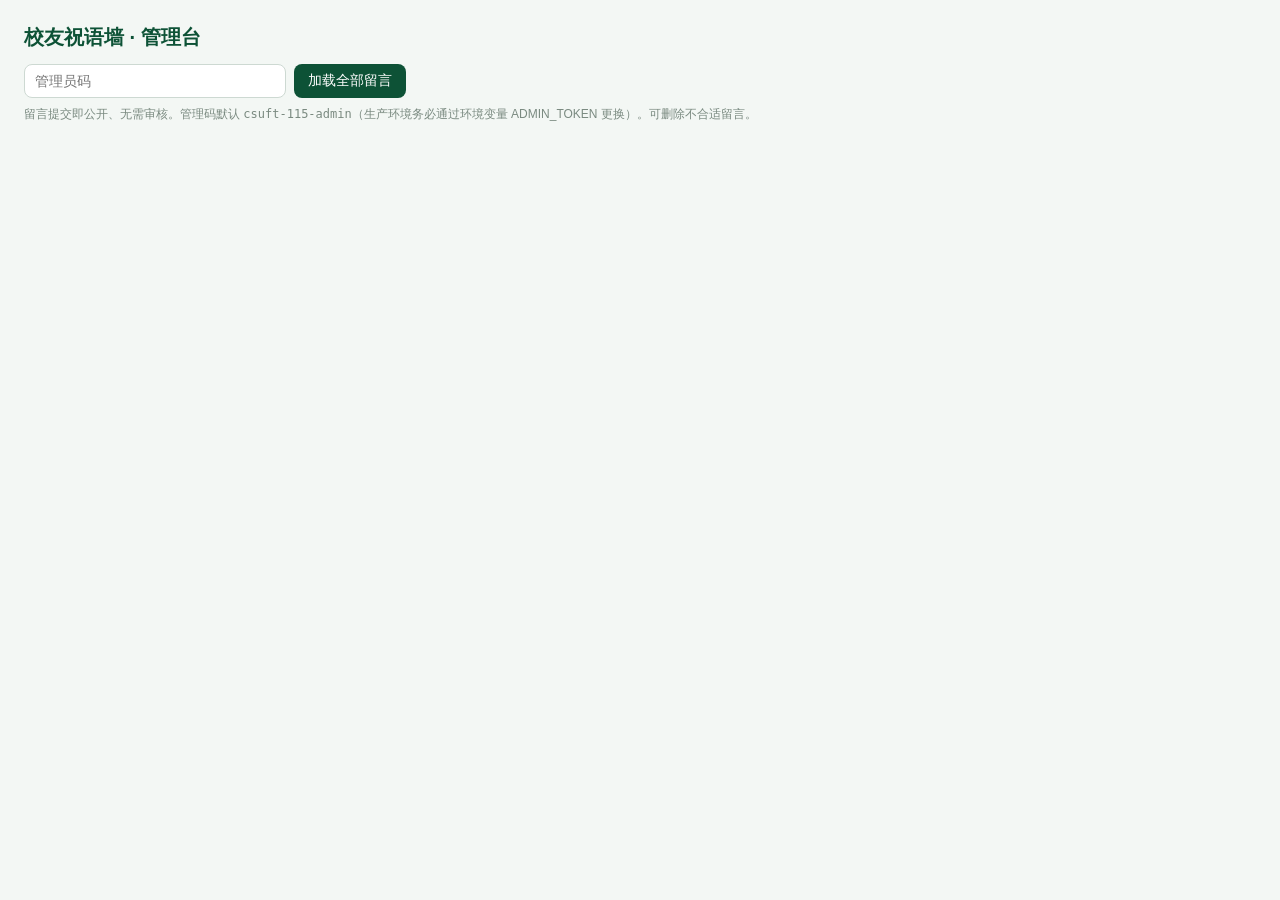
<file: admin.html>
<!DOCTYPE html>
<html lang="zh-CN">
<head>
<meta charset="UTF-8" />
<meta name="viewport" content="width=device-width, initial-scale=1.0" />
<title>祝语墙管理台 · 园林与建筑学院（中南林业科技大学）</title>
<style>
  body{font-family:-apple-system,Segoe UI,Roboto,'Microsoft YaHei',sans-serif;background:#f3f7f4;margin:0;padding:24px;color:#1f3329}
  h1{font-size:20px;color:#0d5236;margin-top:0}
  .bar{display:flex;gap:8px;align-items:center;margin-bottom:8px;flex-wrap:wrap}
  input{padding:8px 10px;border:1px solid #cdd9d2;border-radius:8px;font-size:14px}
  input[type=password]{width:240px}
  button{cursor:pointer;border:none;border-radius:8px;padding:8px 14px;font-size:14px}
  .btn-load{background:#0d5236;color:#fff}
  .no{background:#c0392b;color:#fff}
  .list{display:grid;gap:12px;max-width:860px}
  .card{border:1px solid #dceae2;background:#fff;border-radius:10px;padding:14px}
  .meta{font-size:13px;color:#5b6b62;margin-bottom:6px}
  .name{font-weight:700;color:#0d5236}
  .msg{font-size:15px;line-height:1.6}
  .acts{margin-top:10px;display:flex;gap:8px}
  .hint{font-size:12px;color:#7a8a80;margin-top:4px}
</style>
</head>
<body>
  <h1>校友祝语墙 · 管理台</h1>
  <div class="bar">
    <input type="password" id="token" placeholder="管理员码" />
    <button class="btn-load" id="load">加载全部留言</button>
  </div>
  <p class="hint">留言提交即公开、无需审核。管理码默认 <code>csuft-115-admin</code>（生产环境务必通过环境变量 ADMIN_TOKEN 更换）。可删除不合适留言。</p>
  <div class="list" id="list"></div>

  <script>
    const API = ''; // 同源；若后端在独立域名，改为如 'https://api.example.com'
    document.getElementById('load').addEventListener('click', load);
    async function load() {
      const t = document.getElementById('token').value.trim();
      if (!t) { alert('请输入管理码'); return; }
      const r = await fetch(API + '/api/blessings', { headers: { 'Authorization': 'Bearer ' + t } });
      if (r.status === 401) { alert('管理码错误'); return; }
      const data = await r.json();
      const list = document.getElementById('list');
      if (!data.length) { list.innerHTML = '<p class="hint">暂无留言。</p>'; return; }
      list.innerHTML = data.map(x => `<div class="card">
        <div class="meta"><span class="name">${esc(x.name)}</span><span> · ${esc(x.grade || '')}</span></div>
        <div class="msg">${esc(x.msg)}</div>
        <div class="acts">
          <button class="no" data-id="${x.id}">删除</button>
        </div></div>`).join('');
      list.querySelectorAll('button[data-id]').forEach(b => b.addEventListener('click', () => del(b.dataset.id, t)));
    }
    async function del(id, t) {
      if (!confirm('确认删除这条留言？')) return;
      await fetch(API + '/api/blessings/' + id, { method: 'DELETE', headers: { 'Authorization': 'Bearer ' + t } });
      load();
    }
    function esc(s) { return (s || '').replace(/[&<>"]/g, c => ({ '&': '&amp;', '<': '&lt;', '>': '&gt;', '"': '&quot;' }[c])); }
  </script>
</body>
</html>
</file>
